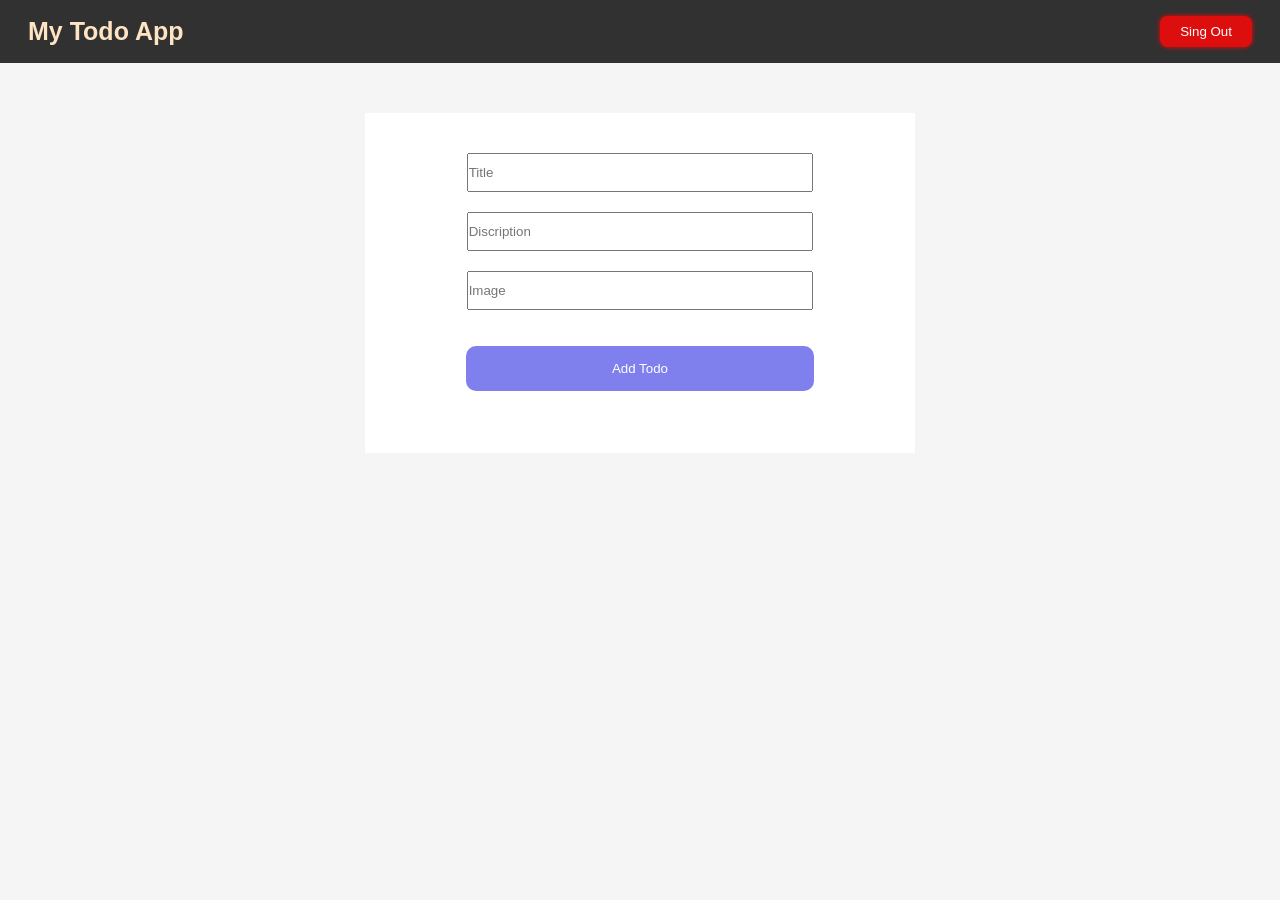
<file: index.html>
<!DOCTYPE html>
<html lang="en">
<head>
  <meta charset="UTF-8">
  <meta http-equiv="X-UA-Compatible" content="IE=edge">
  <meta name="viewport" content="width=device-width, initial-scale=1.0">
  <title>Document</title>
  <link rel="stylesheet" href="css/style.css">
</head>

<body>

  <header>
    <div class="container">
     <div class="navbar">
       <h1>My Todo App</h1>

       <button class="singOut">Sing Out</button>
     </div>
    </div>
  </header>

  <main>
    <div class="container">
     <div class="center">
       <div class="card">
         <form>

          <div>
            <input 
             type="text"
             placeholder="Title"
             class="title"
            >
          </div>

          <div>
            <input 
             type="text"
             placeholder="Discription"
             class="discription"
            >
          </div>

          <div>
            <input 
             type="text"
             placeholder="Image"
             class="image"
            >
          </div>
           <p class="error">
            
           </p>
          <div>
            <button class="addTodo">Add Todo</button>
          </div>

         </form>
       </div>
     </div>
    </div>

    <div class="container">
      <div class="row">

      </div>
    </div>
  </main>
 



  <footer>

  </footer>
  <script src="js/script.js"></script>
</body>
</html>
</file>
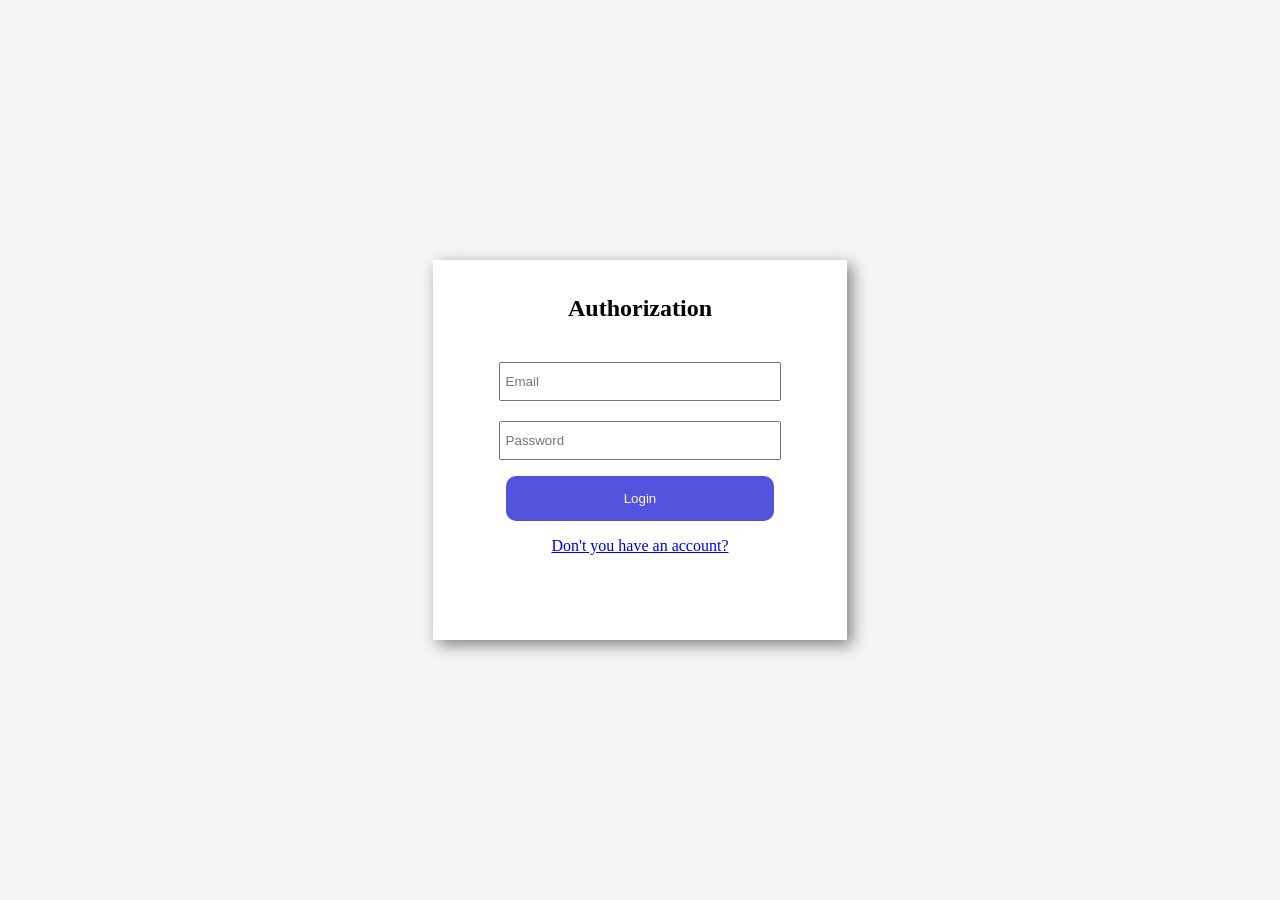
<file: auth.html>
<!DOCTYPE html>
<html lang="en">
  <head>
    <meta charset="UTF-8" />
    <meta http-equiv="X-UA-Compatible" content="IE=edge" />
    <meta name="viewport" content="width=device-width, initial-scale=1.0" />
    <title>Auth</title>
    <link rel="stylesheet" href="css/register.css" />
  </head>
  <body>
    <div class="container">
      <div class="card">
        <h2>Authorization</h2>
        <form>
          <div>
            <input 
            type="email" 
            placeholder="Email" 
            class="email" />
          </div>
          <div>
            <input 
            placeholder="Password" 
            type="password" 
            class="password" />
          </div>
          <p class="error"></p>
          <div>
            <button class="submitBtn">Login</button>
          </div>

          <p>
            <a href="./register.html">
              Don't you have an account?
            </a>
          </p>
        </form>
      </div>
    </div>

    <script src="js/auth.js"></script>
  </body>
</html>
</file>
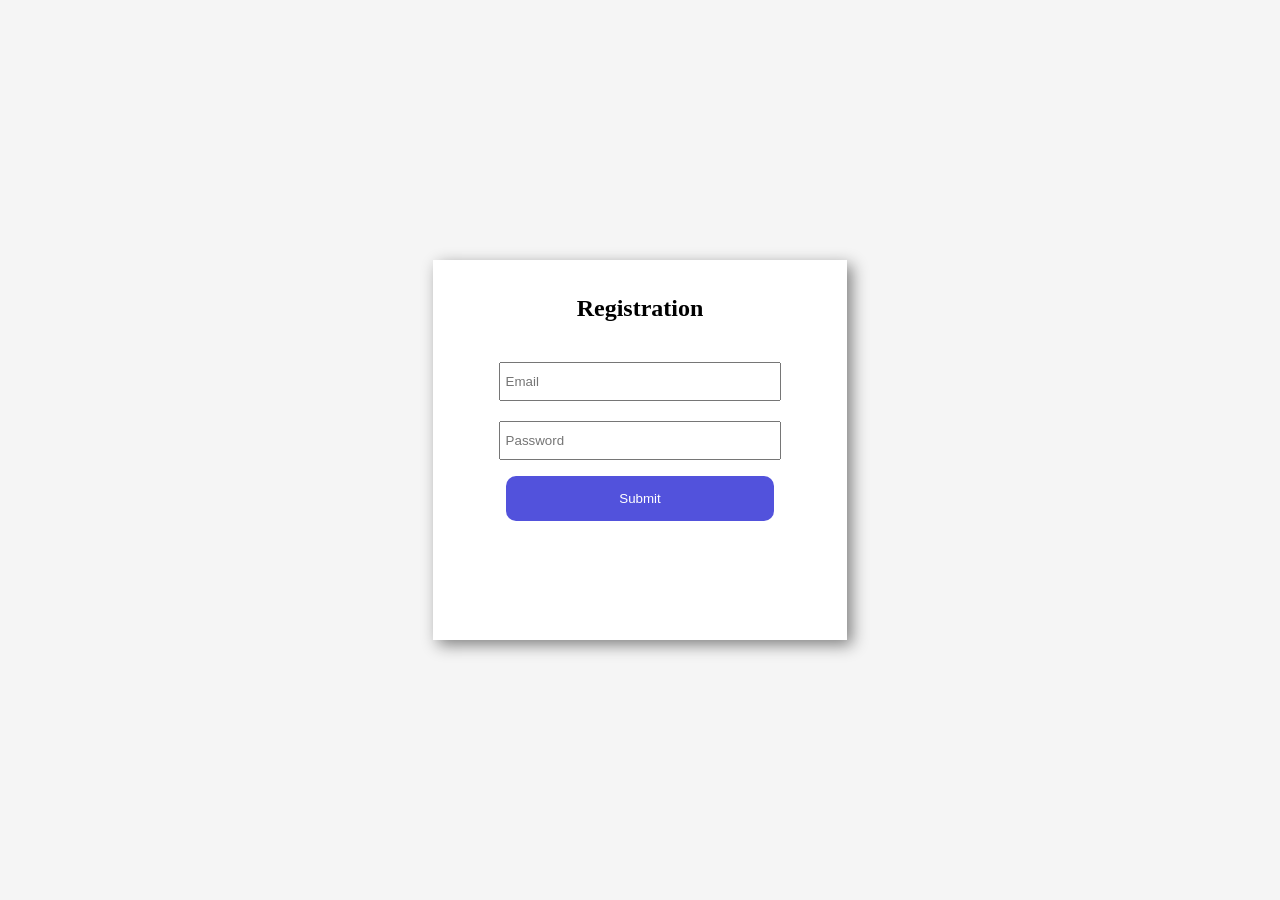
<file: register.html>
<!DOCTYPE html>
<html lang="en">
  <head>
    <meta charset="UTF-8" />
    <meta http-equiv="X-UA-Compatible" content="IE=edge" />
    <meta name="viewport" content="width=device-width, initial-scale=1.0" />
    <title>Register</title>
    <link rel="stylesheet" href="css/register.css" />
  </head>
  <body>
    <div class="container">
      <div class="card">
        <h2>Registration</h2>
        <form>
          <div>
            <input 
            type="email" 
            placeholder="Email" 
            class="email" />
          </div>
          <div>
            <input 
            placeholder="Password" 
            type="password" 
            class="password" />
          </div>
          <p class="error"></p>
          <div>
            <button class="submitBtn">Submit</button>
          </div>
        </form>
      </div>
    </div>

    <script src="js/register.js"></script>
  </body>
</html>
</file>
<file: css/style.css>
body{
  margin: 0;
  font-family: Arial, Helvetica, sans-serif;
  background-color: whitesmoke;
}

.container{
  width: 1224px;
  margin: auto;
}

header {
  background-color: rgba(0, 0, 0, .8);
}

.navbar {
  display: flex;
  justify-content: space-between;
  align-items: center;
}

.navbar h1 {
  color: bisque;
  font-size: 25px;
}

.navbar button {
  padding: 8px 20px;
  border-radius: 8px;
  border: 0;
  box-shadow: 0px 0px 5px red;
  background-color: rgb(221, 14, 14);
  color: white;
  cursor: pointer;
}




.center {
  display: flex;
  justify-content: center;
  margin-top: 50px;
}

.card {
  background-color: white;
  width: 40%;
  height: 280px;
  padding: 30px;
  text-align: center;
}

.card form input{
  width: 70%;
  padding: 10px 0;
  margin: 10px 0;
}

.card form button {
  padding: 15px 0;
  width: 71%;
  margin-top: 10px;
  background-color: rgb(127, 127, 238);
  border: 0;
  border-radius: 10px;
  color: white;
  cursor: pointer;
}

.error {
  color: red;
}

.boxes {
  width: 30%;
  height: auto;
  padding: 10px;
  background-color: white;
  box-shadow: 0 0 5px gray;
}

.boxes img {
  width: 100%;
  object-fit: cover;
  height: 300px;
}

.boxes h4 {
  text-align: center;
}


.row {
  display: flex;
  flex-wrap: wrap;
  justify-content: space-between;
  margin-top: 50px;
  row-gap: 30px;
}

.btn_inline {
  display: flex;
  gap: 10px;
}

.btn_inline button {
  width: 50%;
  padding: 10px 0;
  cursor: pointer;
  color: white;
  border: 0;
  border-radius: 8px;
}

.btn_inline button:nth-child(1) {
  background-color: rgb(218, 108, 108);
}

.btn_inline button:nth-child(2) {
  background-color: rgb(84, 89, 216);
}
</file>
<file: css/register.css>
body {
  margin: 0;
  padding: 0;
  background: whitesmoke;
}

.container {
  display: flex;
  justify-content: center;
  align-items: center;
  height: 100vh;
}

.card {
  background-color: white;
  width: 30%;
  height: 350px;
  padding: 15px;
  box-shadow: 5px 5px 15px gray;
  text-align: center;
}

.card form {
  text-align: center;
  width: 100%;
}

.card form input {
  width: 70%;
  padding: 10px 5px;
  margin-top: 20px;
}

.card form button {
  width: 70%;
  padding: 15px 5px;
  background-color: rgb(82, 82, 220);
  color: white;
  border: 0;
  border-radius: 10px;
  cursor: pointer;
}

.error {
  color: red;
}
</file>
